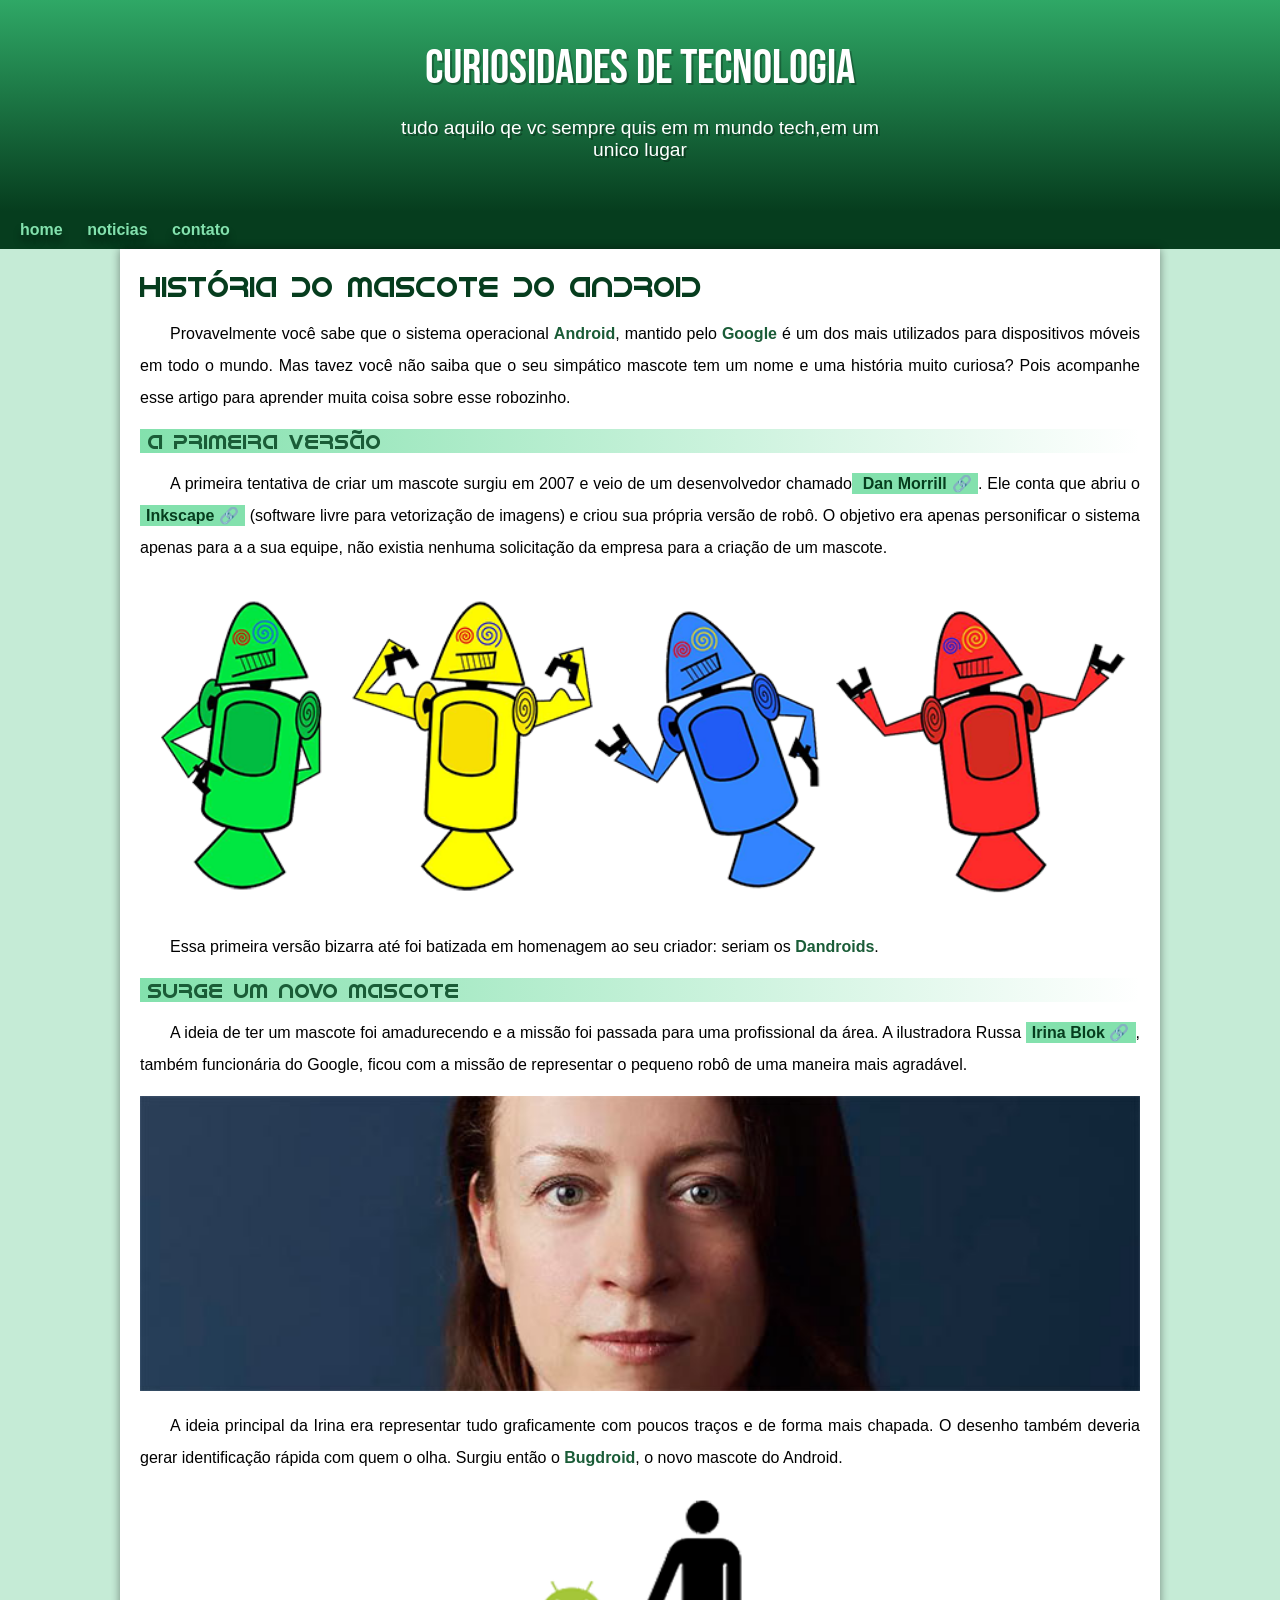
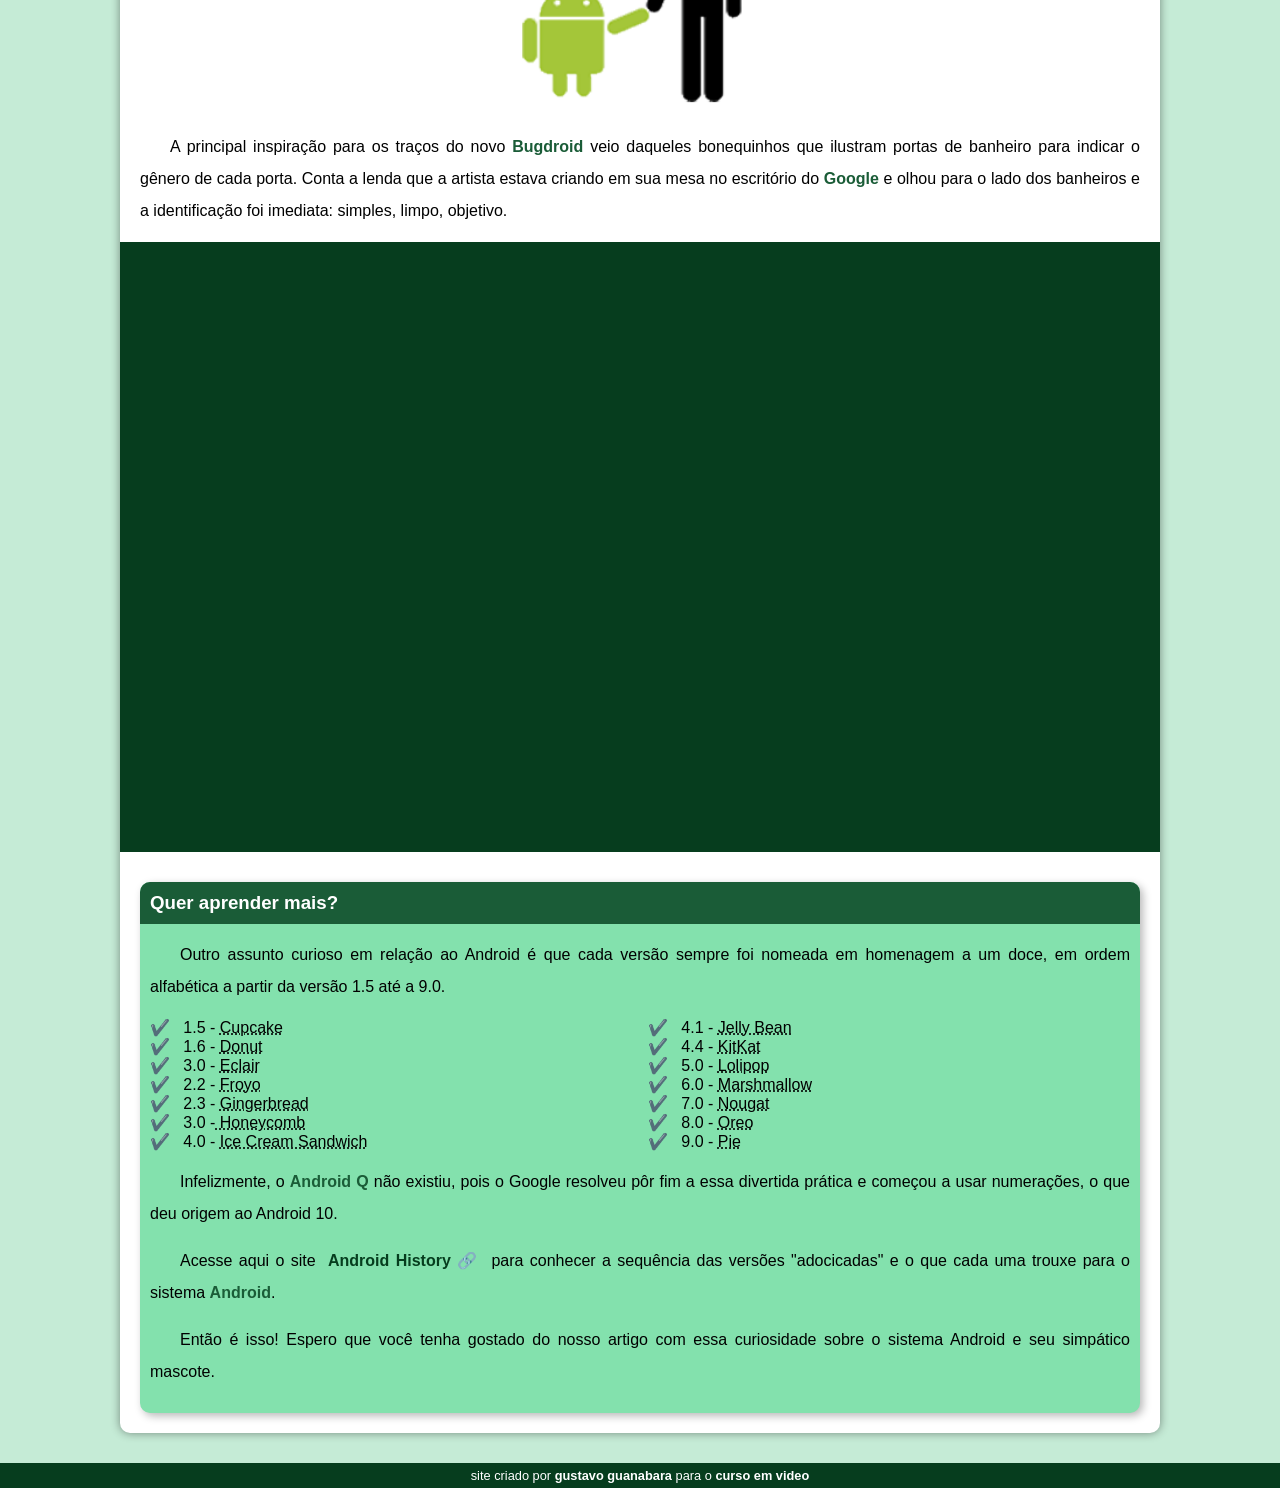
<file: index.html>
<!DOCTYPE html>
<html lang="pt-br">
<head>
    <meta charset="UTF-8">
    <meta name="viewport" content="width=device-width, initial-scale=1.0">
    <title>como surgiu o mascote do android</title>
    <link rel="shortcut icon" href="imagens/favicon.ico" type="image/x-icon">
<link rel="stylesheet" href="estilo/style.css">
</head>
<body>
    <header><!--cabeçalho-->
        <h1>curiosidades de tecnologia </h1>
        <p>tudo aquilo qe vc sempre quis em m mundo tech,em um unico lugar </p>
    </header>
    <nav><!--menu-->
        <a href="#">home</a>
        <a href="#">noticias</a>
        <a href="#">contato</a>
        
    </nav>
    <main><!--conteudo principal-->
        <article><!-- artigo-->
            <h1>
                História do Mascote do Android
            </h1>

            <p>
                Provavelmente você sabe que o sistema operacional <strong>Android</strong>, mantido pelo <strong>Google</strong> é um dos mais utilizados para dispositivos móveis em todo o mundo. Mas tavez você não saiba que o seu simpático mascote tem um nome e uma história muito curiosa? Pois acompanhe esse artigo para aprender muita coisa sobre esse robozinho.
            </p>

            <h2>
                A primeira versão

            </h2>

            <p>
                A primeira tentativa de criar um mascote surgiu em 2007 e veio de um desenvolvedor chamado<a href="https://ausdroid.net/news/2013/01/04/dan-morrill-shows-us-the-android-mascots-that-could-have-been/" target="_blank" class="externo"> Dan Morrill</a>. Ele conta que abriu o <a href="https://inkscape.org/release/inkscape-1.4.2/windows/64-bit/msi/dl/" target="_blank" class="externo">Inkscape</a> (software livre para vetorização de imagens) e criou sua própria versão de robô. O objetivo era apenas personificar o sistema apenas para a a sua equipe, não existia nenhuma solicitação da empresa para a criação de um mascote.
            </p>
             <picture>
                <source media="(max-width:670px )" srcset="imagens/dan-droids-pq.png">
                <img src="imagens/dan-droids.png" alt="primeiro mascote do android ">
              </picture>

            <p>
                Essa primeira versão bizarra até foi batizada em homenagem ao seu criador: seriam os <strong>Dandroids</strong>.

            </p>

             <h2>
                Surge um novo mascote
             </h2>



            <p>
                A ideia de ter um mascote foi amadurecendo e a missão foi passada para uma profissional da área. A ilustradora Russa <a href="https://www.irinablok.com/" target="_blank" class="externo">Irina Blok</a>, também funcionária do Google, ficou com a missão de representar o pequeno robô de uma maneira mais agradável.

            </p>

            <picture>
                <source media="(max-width:670px )" srcset="imagens/irina-blok-pq.jpg">
                <img src="imagens/irina-blok.jpg" alt="Irina blok cirado do bugdroid ">
            </picture>

            <p>
                A ideia principal da Irina era representar tudo graficamente com poucos traços e de forma mais chapada. O desenho também deveria gerar identificação rápida com quem o olha. Surgiu então o <strong>Bugdroid</strong>, o novo mascote do Android.

            </p>

         <img src="imagens/bugdroid.png" class="pequena"  alt="bugdroid"><!--classe pequena para diminui a imagem -->

            <p>
                A principal inspiração para os traços do novo<strong> Bugdroid</strong> veio daqueles bonequinhos que ilustram portas de banheiro para indicar o gênero de cada porta. Conta a lenda que a artista estava criando em sua mesa no escritório do <strong>Google</strong> e olhou para o lado dos banheiros e a identificação foi imediata: simples, limpo, objetivo.

            </p>

            <div class="video">
                
                <iframe width="560" height="315" src="https://www.youtube.com/embed/l2UDgpLz20M?si=ddFnGHhZCH7A-PJ7" title="YouTube video player" frameborder="0" allow="accelerometer; autoplay; clipboard-write; encrypted-media; gyroscope; picture-in-picture; web-share" referrerpolicy="strict-origin-when-cross-origin" allowfullscreen></iframe>
                
            </div>
            <aside><!--conteudo adicional -->
                <h3>
                    Quer aprender mais? 
                </h3>
    
                <p>
                    Outro assunto curioso em relação ao Android é que cada versão sempre foi nomeada em homenagem a um doce, em ordem alfabética a partir da versão 1.5 até a 9.0.

                </p>
    
                <ul>
                    <li>
                       1.5 - <abbr title="bolo de copo">Cupcake</abbr>
                    </li>
                    <li>
                        1.6 - <abbr title="rosquinha">Donut</abbr>
                    </li>
                    <li>
                        3.0 - <abbr title="bomba">Eclair</abbr>
                    </li>
                    <li>
                        2.2 - <abbr title="iorgute congelado">Froyo</abbr>
                    </li>
                    <li>
                        2.3 - <abbr title="biscoito de gengibre">Gingerbread</abbr>
                    </li>
                    <li>
                        3.0 -<abbr title="favo de mel"> Honeycomb</abbr>
                    </li>
                    <li>
                        4.0 - <abbr title="sanduiche de sorvete ">Ice Cream Sandwich</abbr>
                    </li>
                    <li>
                        4.1 - <abbr title="jujuba">Jelly Bean</abbr>
                    </li>
                    <li>
                        4.4 - <abbr title="kitkat">KitKat</abbr>
                    </li>
                    <li>
                        5.0 - <abbr title="pirulito">Lolipop</abbr>
                    </li>
                    <li>
                        6.0 - <abbr title="masrshmallow">Marshmallow</abbr>
                    </li>
                    <li>
                        7.0 - <abbr title="torrone">Nougat</abbr>
                    </li>
                    <li>
                        8.0 - <abbr title="oreo">Oreo</abbr>
                    </li>
                    <li>
                        9.0 - <abbr title="torta">Pie</abbr>
                    </li>
                </ul>
    
                <p>
                    Infelizmente, o <strong>Android Q</strong> não existiu, pois o Google resolveu pôr fim a essa divertida prática e começou a usar numerações, o que deu origem ao Android 10.

                </p>
    
                <p>
                    Acesse aqui o site <a href="https://androidmastery.hashnode.dev/history-of-android" target="_blank" class="externo" >Android History</a> para conhecer a sequência das versões "adocicadas" e o que cada uma trouxe para o sistema <strong>Android</strong>.

                </p>
                
    
                <p>
                    Então é isso! Espero que você tenha gostado do nosso artigo com essa curiosidade sobre o sistema Android e seu simpático mascote.

                </p>
             </aside>
        </article>
    </main>
    <footer><!--rodape-->
        <p>site criado por <a href="https://gustavoguanabara.github.io/" target="_blank">gustavo guanabara</a> para o <a href="https://www.youtube.com/cursoemvideo" target="_blank">curso em video</a> </p>
    </footer>
</body>
</html>
</file>
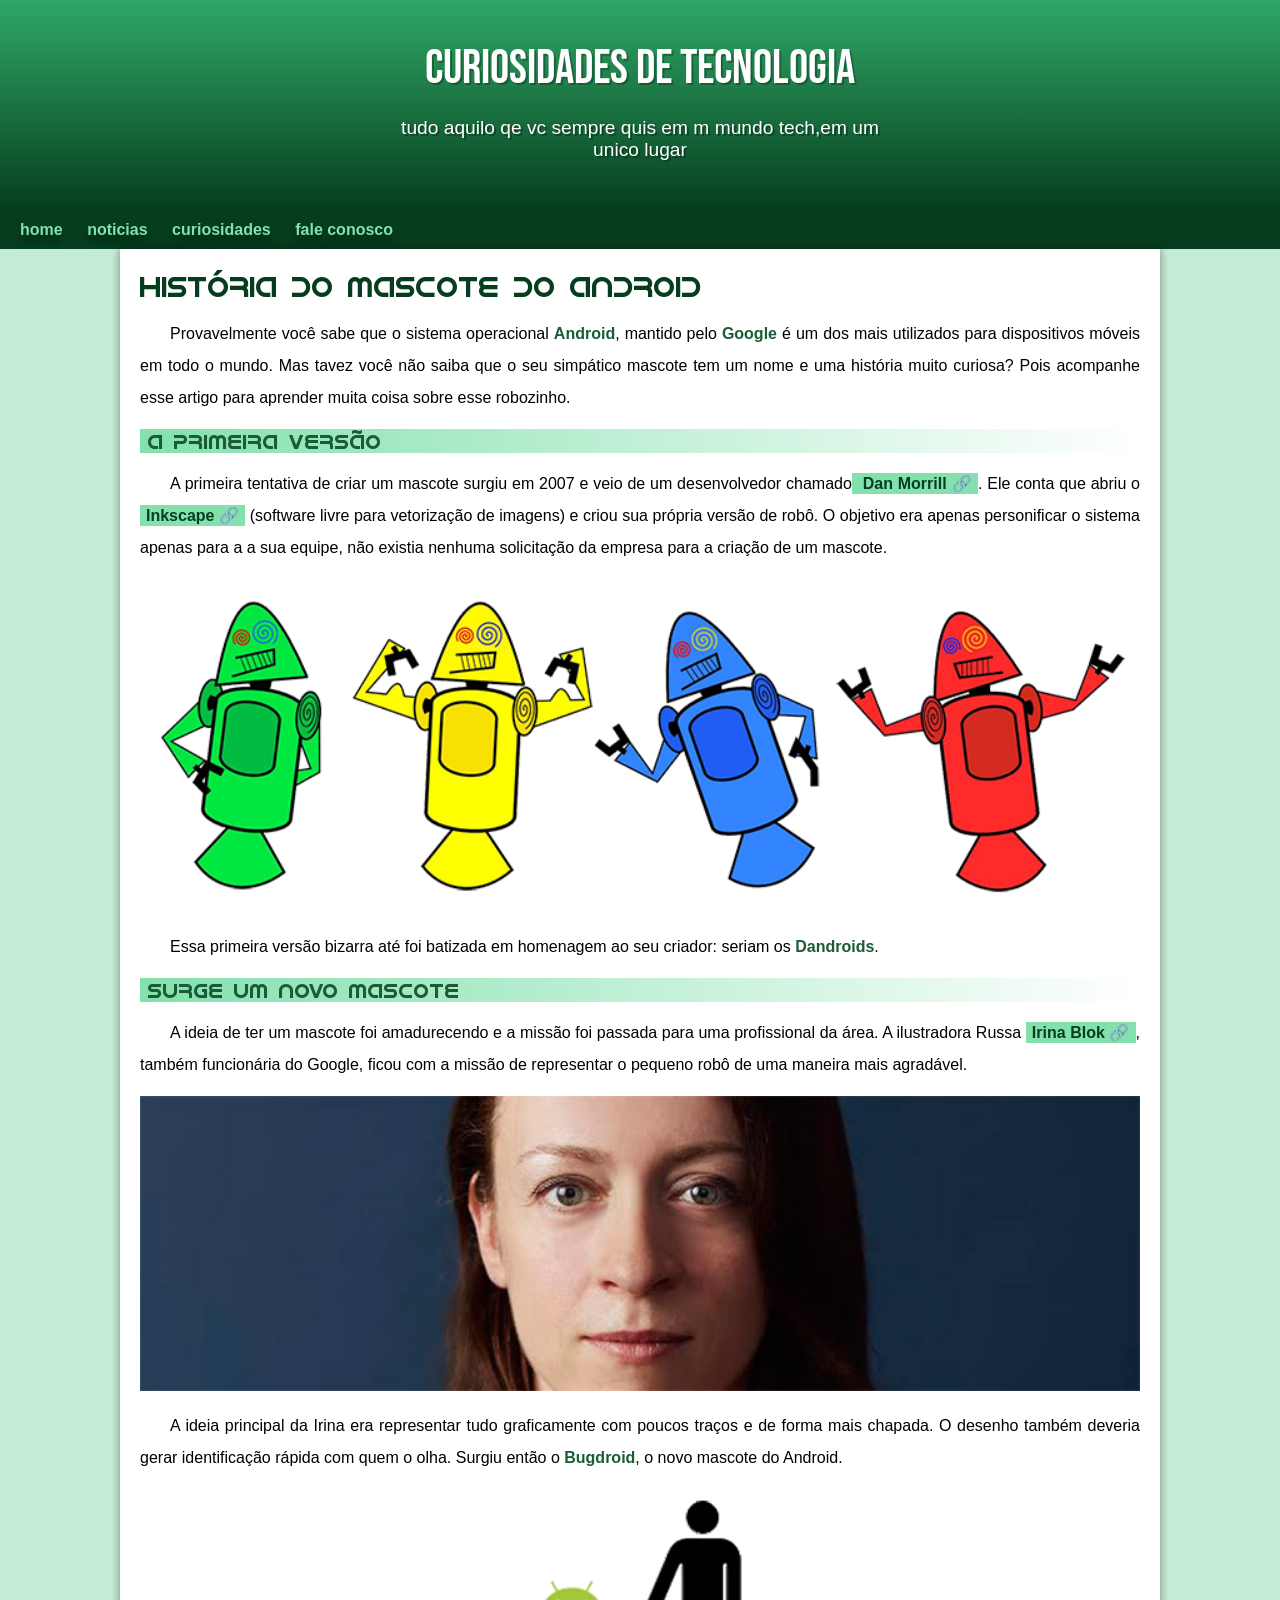
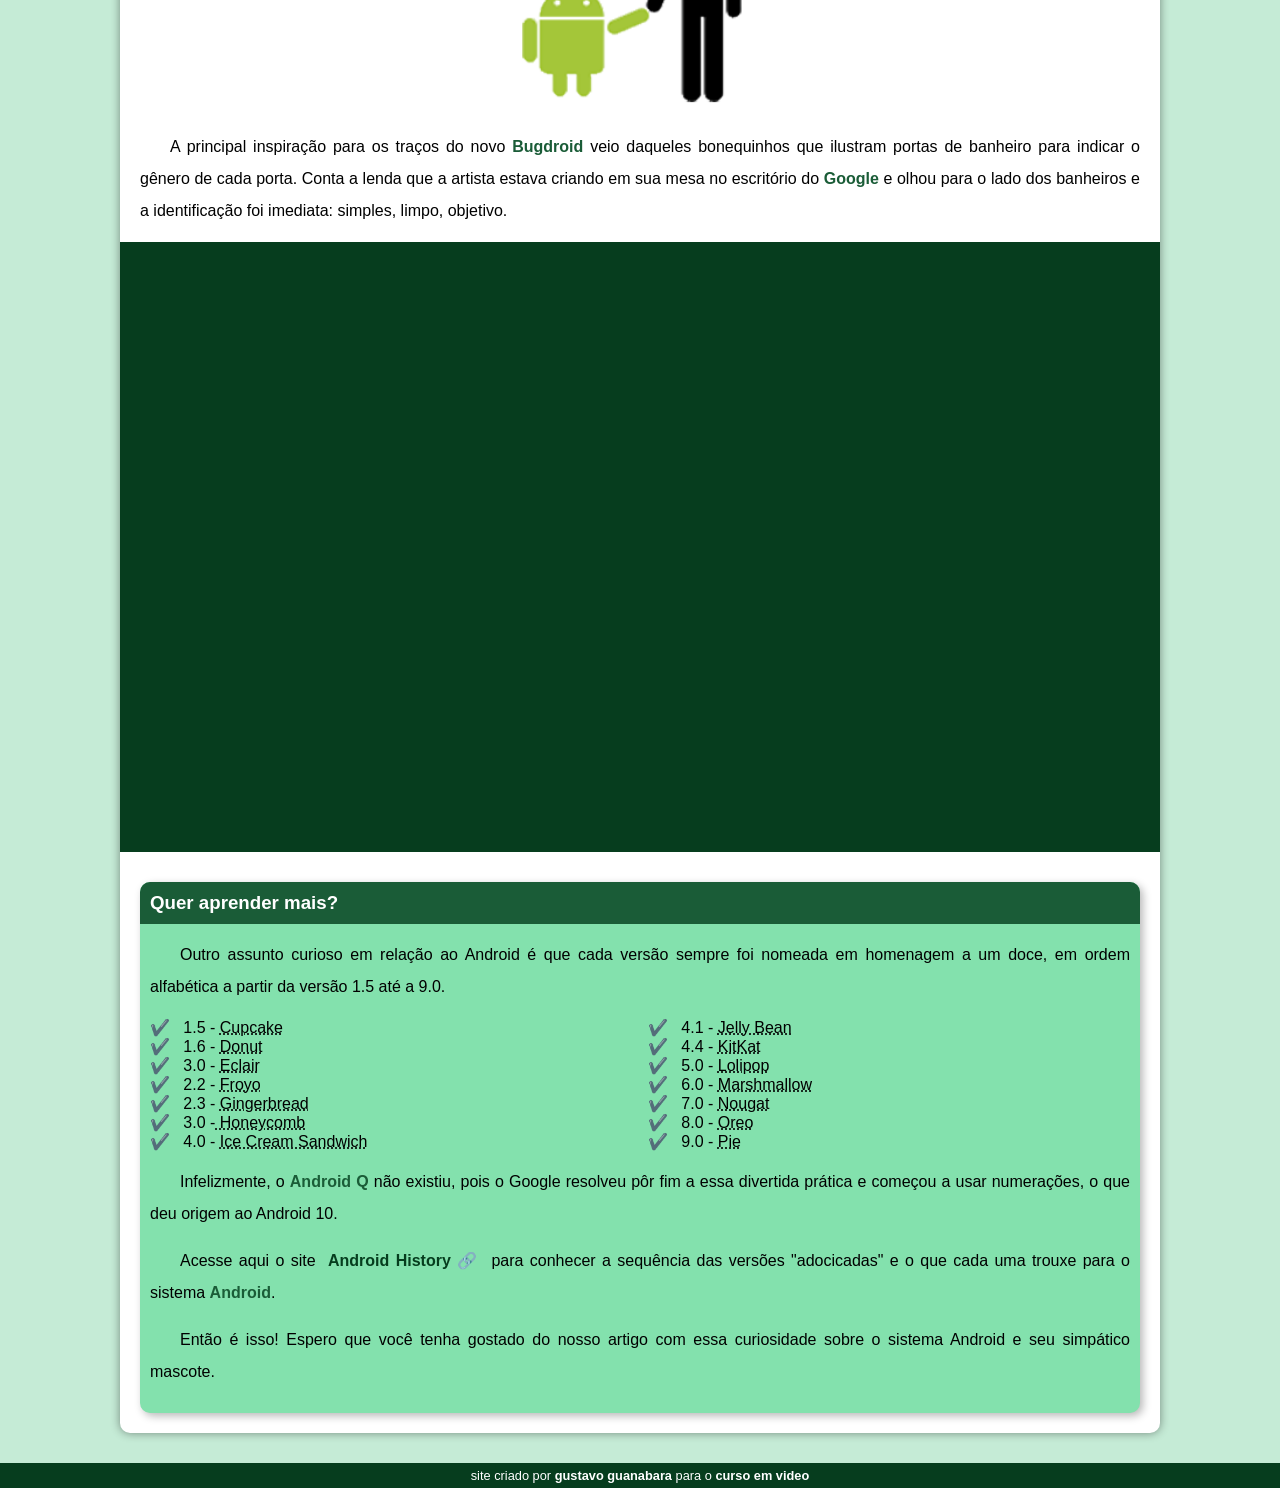
<file: index.html.html>
<!DOCTYPE html>
<html lang="pt-br">
<head>
    <meta charset="UTF-8">
    <meta name="viewport" content="width=device-width, initial-scale=1.0">
    <title>como surgiu o mascote do android</title>
    <link rel="shortcut icon" href="imagens/favicon.ico" type="image/x-icon">
<link rel="stylesheet" href="estilo/style.css">
</head>
<body>
    <header><!--cabeçalho-->
        <h1>curiosidades de tecnologia </h1>
        <p>tudo aquilo qe vc sempre quis em m mundo tech,em um unico lugar </p>
    </header>
    <nav><!--menu-->
        <a href="#">home</a>
        <a href="#">noticias</a>
        <a href="#">curiosidades</a>
        <a href="#">fale conosco </a>
    </nav>
    <main><!--conteudo principal-->
        <article><!-- artigo-->
            <h1>
                História do Mascote do Android
            </h1>

            <p>
                Provavelmente você sabe que o sistema operacional <strong>Android</strong>, mantido pelo <strong>Google</strong> é um dos mais utilizados para dispositivos móveis em todo o mundo. Mas tavez você não saiba que o seu simpático mascote tem um nome e uma história muito curiosa? Pois acompanhe esse artigo para aprender muita coisa sobre esse robozinho.
            </p>

            <h2>
                A primeira versão

            </h2>

            <p>
                A primeira tentativa de criar um mascote surgiu em 2007 e veio de um desenvolvedor chamado<a href="https://ausdroid.net/news/2013/01/04/dan-morrill-shows-us-the-android-mascots-that-could-have-been/" target="_blank" class="externo"> Dan Morrill</a>. Ele conta que abriu o <a href="https://inkscape.org/release/inkscape-1.4.2/windows/64-bit/msi/dl/" target="_blank" class="externo">Inkscape</a> (software livre para vetorização de imagens) e criou sua própria versão de robô. O objetivo era apenas personificar o sistema apenas para a a sua equipe, não existia nenhuma solicitação da empresa para a criação de um mascote.
            </p>
             <picture>
                <source media="(max-width:670px )" srcset="imagens/dan-droids-pq.png">
                <img src="imagens/dan-droids.png" alt="primeiro mascote do android ">
              </picture>

            <p>
                Essa primeira versão bizarra até foi batizada em homenagem ao seu criador: seriam os <strong>Dandroids</strong>.

            </p>

             <h2>
                Surge um novo mascote
             </h2>



            <p>
                A ideia de ter um mascote foi amadurecendo e a missão foi passada para uma profissional da área. A ilustradora Russa <a href="https://www.irinablok.com/" target="_blank" class="externo">Irina Blok</a>, também funcionária do Google, ficou com a missão de representar o pequeno robô de uma maneira mais agradável.

            </p>

            <picture>
                <source media="(max-width:670px )" srcset="imagens/irina-blok-pq.jpg">
                <img src="imagens/irina-blok.jpg" alt="Irina blok cirado do bugdroid ">
            </picture>

            <p>
                A ideia principal da Irina era representar tudo graficamente com poucos traços e de forma mais chapada. O desenho também deveria gerar identificação rápida com quem o olha. Surgiu então o <strong>Bugdroid</strong>, o novo mascote do Android.

            </p>

         <img src="imagens/bugdroid.png" class="pequena"  alt="bugdroid"><!--classe pequena para diminui a imagem -->

            <p>
                A principal inspiração para os traços do novo<strong> Bugdroid</strong> veio daqueles bonequinhos que ilustram portas de banheiro para indicar o gênero de cada porta. Conta a lenda que a artista estava criando em sua mesa no escritório do <strong>Google</strong> e olhou para o lado dos banheiros e a identificação foi imediata: simples, limpo, objetivo.

            </p>

            <div class="video">
                
                <iframe width="560" height="315" src="https://www.youtube.com/embed/l2UDgpLz20M?si=ddFnGHhZCH7A-PJ7" title="YouTube video player" frameborder="0" allow="accelerometer; autoplay; clipboard-write; encrypted-media; gyroscope; picture-in-picture; web-share" referrerpolicy="strict-origin-when-cross-origin" allowfullscreen></iframe>
                
            </div>
            <aside><!--conteudo adicional -->
                <h3>
                    Quer aprender mais? 
                </h3>
    
                <p>
                    Outro assunto curioso em relação ao Android é que cada versão sempre foi nomeada em homenagem a um doce, em ordem alfabética a partir da versão 1.5 até a 9.0.

                </p>
    
                <ul>
                    <li>
                       1.5 - <abbr title="bolo de copo">Cupcake</abbr>
                    </li>
                    <li>
                        1.6 - <abbr title="rosquinha">Donut</abbr>
                    </li>
                    <li>
                        3.0 - <abbr title="bomba">Eclair</abbr>
                    </li>
                    <li>
                        2.2 - <abbr title="iorgute congelado">Froyo</abbr>
                    </li>
                    <li>
                        2.3 - <abbr title="biscoito de gengibre">Gingerbread</abbr>
                    </li>
                    <li>
                        3.0 -<abbr title="favo de mel"> Honeycomb</abbr>
                    </li>
                    <li>
                        4.0 - <abbr title="sanduiche de sorvete ">Ice Cream Sandwich</abbr>
                    </li>
                    <li>
                        4.1 - <abbr title="jujuba">Jelly Bean</abbr>
                    </li>
                    <li>
                        4.4 - <abbr title="kitkat">KitKat</abbr>
                    </li>
                    <li>
                        5.0 - <abbr title="pirulito">Lolipop</abbr>
                    </li>
                    <li>
                        6.0 - <abbr title="masrshmallow">Marshmallow</abbr>
                    </li>
                    <li>
                        7.0 - <abbr title="torrone">Nougat</abbr>
                    </li>
                    <li>
                        8.0 - <abbr title="oreo">Oreo</abbr>
                    </li>
                    <li>
                        9.0 - <abbr title="torta">Pie</abbr>
                    </li>
                </ul>
    
                <p>
                    Infelizmente, o <strong>Android Q</strong> não existiu, pois o Google resolveu pôr fim a essa divertida prática e começou a usar numerações, o que deu origem ao Android 10.

                </p>
    
                <p>
                    Acesse aqui o site <a href="https://androidmastery.hashnode.dev/history-of-android" target="_blank" class="externo" >Android History</a> para conhecer a sequência das versões "adocicadas" e o que cada uma trouxe para o sistema <strong>Android</strong>.

                </p>
                
    
                <p>
                    Então é isso! Espero que você tenha gostado do nosso artigo com essa curiosidade sobre o sistema Android e seu simpático mascote.

                </p>
             </aside>
        </article>
    </main>
    <footer><!--rodape-->
        <p>site criado por <a href="https://gustavoguanabara.github.io/" target="_blank">gustavo guanabara</a> para o <a href="https://www.youtube.com/cursoemvideo" target="_blank">curso em video</a> </p>
    </footer>
</body>
</html>
</file>
<file: estilo/style.css>
@charset "UTF-8";

@import url('https://fonts.googleapis.com/css2?family=Bebas+Neue&family=Fredericka+the+Great&family=Google+Sans+Flex:opsz,wght@6..144,1..1000&family=Inter:ital,opsz,wght@0,14..32,100..900;1,14..32,100..900&family=Work+Sans:ital@0;1&display=swap');

@font-face{
    font-family:'Android';
    src: url('../fontes/idroid.otf') format('opentype');
    font-weight: normal;

}

:root{/*variaveis*/
    --cor0:#c5ebd6;
    --cor01:#83e1ad;
    --cor02:#3ddc84;
    --cor03:#2fa866;
    --cor04:#1a5c37;
    --cor05:#063d1e;

    --fonte-padrao:Arial,Verdana,Helvetica,sans-serif; 

    --fonte-destaque:"Bebas Neue", sans-serif; 
    --fonte-android:'android',sans-serif;

}

*{/*tag grobal que vale para todos os elementos */
    margin: 0px;
    padding:0px;
}

body{
    background-color:var(--cor0);
    font-family:var(--fonte-padrao);
}

a.externo::after{
    content: '\00A0\1F517';
}


header{/*mexe em todo o cabeçalho*/
    background-image:linear-gradient(to bottom, var(--cor03), var(--cor05) );/* degrade*/
    min-height: 150px;/*altura minima */
    text-align: center;
    padding-top:40px;
}

header > h1{/*todo conteudo que esta dentro do header que é h1,aqui faz mudanças no tiulo do site */
    color:white;
    font-family:var(--fonte-destaque);
    font-size: 3em;
    font-weight: normal;
    margin-bottom: 20px;
    text-shadow: 2px 2px 0px rgba(0, 0, 0, 0.267);
}

header > p {/*mexe na frase de baixo */
    font-family: var(--fonte-padrao);
    font-size: 1.2em;
    color:white;
    max-width: 500px;
    padding-right: 10px;
    padding-left: 10px;
    margin: auto;
    padding-bottom: 50px;
     text-shadow: 2px 2px 0px rgba(0, 0, 0, 0.315);
}

nav{/*menu*/
    background-color:var(--cor05);
    padding: 10px;
    text-shadow: 0px 7px 7px rgba(0, 0, 0, 0.363);
}

nav > a {/*mexe nos links do menu */
    color:var(--cor01);
    padding: 10px;
    border-radius: 5px;
    text-decoration: none ;/* tira o subinhado*/
    font-weight: bold;/*coloca em negrito*/
    transition-duration: .5s;

}

nav > a:hover{/*quando passar o mouse muda a cor de fundo e a cor da palavra  */
    background-color: var(--cor03);
    color: var(--cor05) ;
}

main{/* min-width e max - width ajusta o conteudo */
    min-width: 300px;
    max-width: 1000px;
    margin: auto; /*margin auto deixa o conteundo no meio */
    margin-bottom: 30px;
    padding: 20px;/*afastar o conteudo da borda*/
    box-shadow: 0px 0px 10px rgba(0, 0, 0, 0.418);
    background-color:white;
    border-bottom-left-radius:10px;
    border-bottom-right-radius:10px;
}

main h1 {
    color:var(--cor05);
    font-family:var(--fonte-android);
    font-weight: normal;
    font-size: 1.8em;
}

main h2 {
    font-family:var(--fonte-android);
    color: var(--cor04);
    font-size: 1.3em;
    font-weight: normal;
    background-image:linear-gradient(to right , var(--cor01), transparent);
    text-indent: 8px;
}

main  p{/*configurar os paragrafos do conteudo principal*/
    margin: 15px 0px ;
    text-align: justify;
     text-indent: 30px; 
     font-size: 1em;
     line-height: 2em;


}

main strong {/*configura tudo que esta em negrito */
    color: var(--cor04);
    font-weight: bold;
   
   

}

main a {/*configra so links dentro do conteudo principal */
    text-decoration:none;
    font-weight: bold;
    color: var(--cor05);
    background-color: var(--cor01);
    padding: 2px 6px;


}

main a:hover{/*links vam ganhar as carcateristicas de link quando passar o mouse*/
    text-decoration: underline;
    color: var(--cor04);
}

main img{/*ajusta a imagem do site */
    width: 100%;
}

main img.pequena{ /*deixando a img do androido como boneco pequena */
    max-width: 350px; 
    display: block;
    margin: auto;
} 

div.video{/*configurando o video */
    background-color: var(--cor05);
     margin: 0px -20px 30px -20px;
     padding: 20px;
     padding-bottom: 59%;
     position: relative;



}

div.video > iframe {/*configurando o video */
    position:absolute;
    top:5%;
    left:5%;
    width: 90%;
    height: 90%;

}

aside{
    background-color: var(--cor01);
    padding: 10px;
    border-radius: 10px;
    box-shadow: 3px 3px 8px rgba(0, 0, 0, 0.281);

}

aside > h3 {
    background-color: var(--cor04);
    color: white;
    padding: 10px;
    margin: -10px -10px 0px -10px ;
    border-radius: 10px 10px 0px 0px  ;

}

aside > ul {
    list-style-type: '✔️\00A0\00A0';
    list-style-position:inside;/*a posiçao da lista */
    columns: 2;/*divide a lista em uma coluna */


}

footer{
    background-color: var(--cor05);
    color:white;
    text-align: center;
    font-size: 0.8em;
    padding: 5px;
}

footer a {
    color: white;
    font-weight:bolder;
    text-decoration: none;

}

footer a:hover{
    text-decoration: underline;
    color:var(--cor01);

}
</file>
